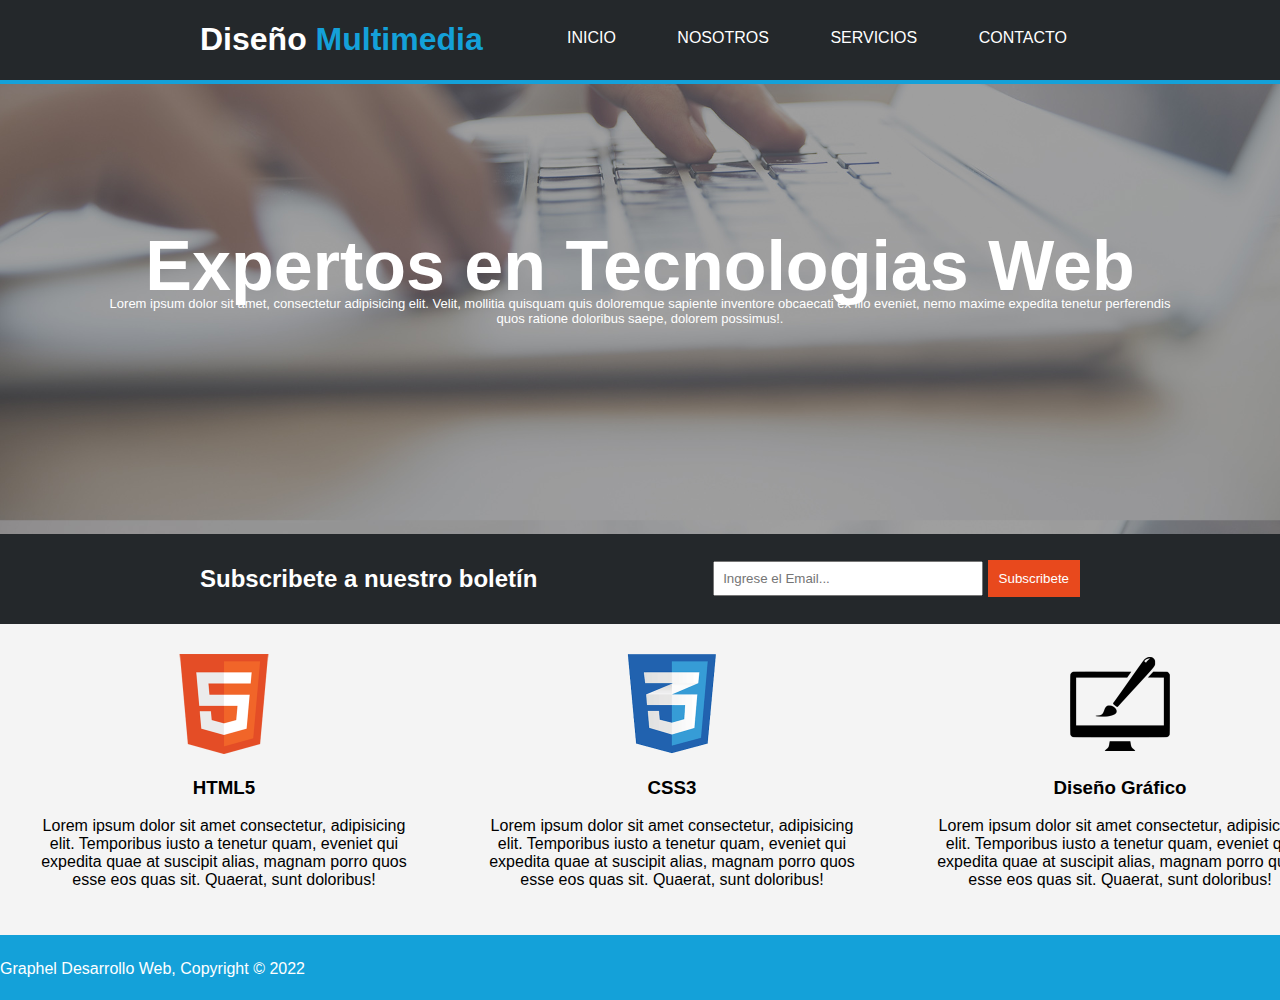
<file: index.html>
<!DOCTYPE html>
<html lang="es">
<head>
    <meta charset="UTF-8">
    <meta http-equiv="X-UA-Compatible" content="IE=edge">
    <meta name="viewport" content="width=device-width, initial-scale=1.0">
    <link rel="stylesheet" href="css/style.css">
    <title>INICIO</title>
</head>
<body>
    <header>
        <h1>Diseño <span>Multimedia</span></h1>
        <nav>
            <ul>
                <li><a href="index.html">INICIO</a></li>
                <li><a href="nosotros.html">NOSOTROS</a></li>
                <li><a href="servicios.html">SERVICIOS</a></li>
                <li><a href="contacto.html">CONTACTO</a></li>
            </ul>
        </nav>
    </header>
    <section>
        <div class="Cabecera">
            <div class="imagenCabecera">
                <h1 class="textoEnImagen">Expertos en Tecnologias Web</h1>
                <p class="parrafoEnImagen">Lorem ipsum dolor sit amet, consectetur adipisicing elit. Velit, mollitia 
                    quisquam quis doloremque sapiente inventore obcaecati ex illo eveniet, 
                    nemo maxime expedita tenetur perferendis quos ratione doloribus saepe, dolorem possimus!.</p>
            </div>
        </div>

        <div class="cajonSubscribete">
            <h2 class="TextoSubscribete">Subscribete a nuestro boletín</h2>
            <div class="email">
                <input type="email" name="Email" id="email" placeholder="Ingrese el Email...">
                <button>
                    Subscribete
                </button>
            </div>
        </div>

        <div class="campoProgramas">
            <div class="cuadro">
                <img src="images/logo_html.png" alt="logo html" class="imagenProgramas">
                <h3>HTML5</h3>
                <p>Lorem ipsum dolor sit amet consectetur, adipisicing elit. Temporibus iusto a tenetur quam, eveniet
                    qui expedita quae at suscipit alias, magnam porro quos esse eos quas sit. Quaerat, sunt doloribus!
                </p>
            </div>
            <div class="cuadro">
                <img src="images/logo_css.png" alt=" logo css" class="imagenProgramas">
                <h3>CSS3</h3>
                <p>Lorem ipsum dolor sit amet consectetur, adipisicing elit. Temporibus iusto a tenetur quam, eveniet
                    qui expedita quae at suscipit alias, magnam porro quos esse eos quas sit. Quaerat, sunt doloribus!
                </p>
            </div>
            <div class="cuadro">
                <img src="images/logo_brush.png" alt=" logo brush" class="imagenProgramas">
                <h3>Diseño Gráfico</h3>
                <p>Lorem ipsum dolor sit amet consectetur, adipisicing elit. Temporibus iusto a tenetur quam, eveniet
                    qui expedita quae at suscipit alias, magnam porro quos esse eos quas sit. Quaerat, sunt doloribus!
                </p>
            </div>
        </div>
    </section>
    <footer>
        Graphel Desarrollo Web, Copyright © 2022
    </footer>


</body>

</html>
</file>
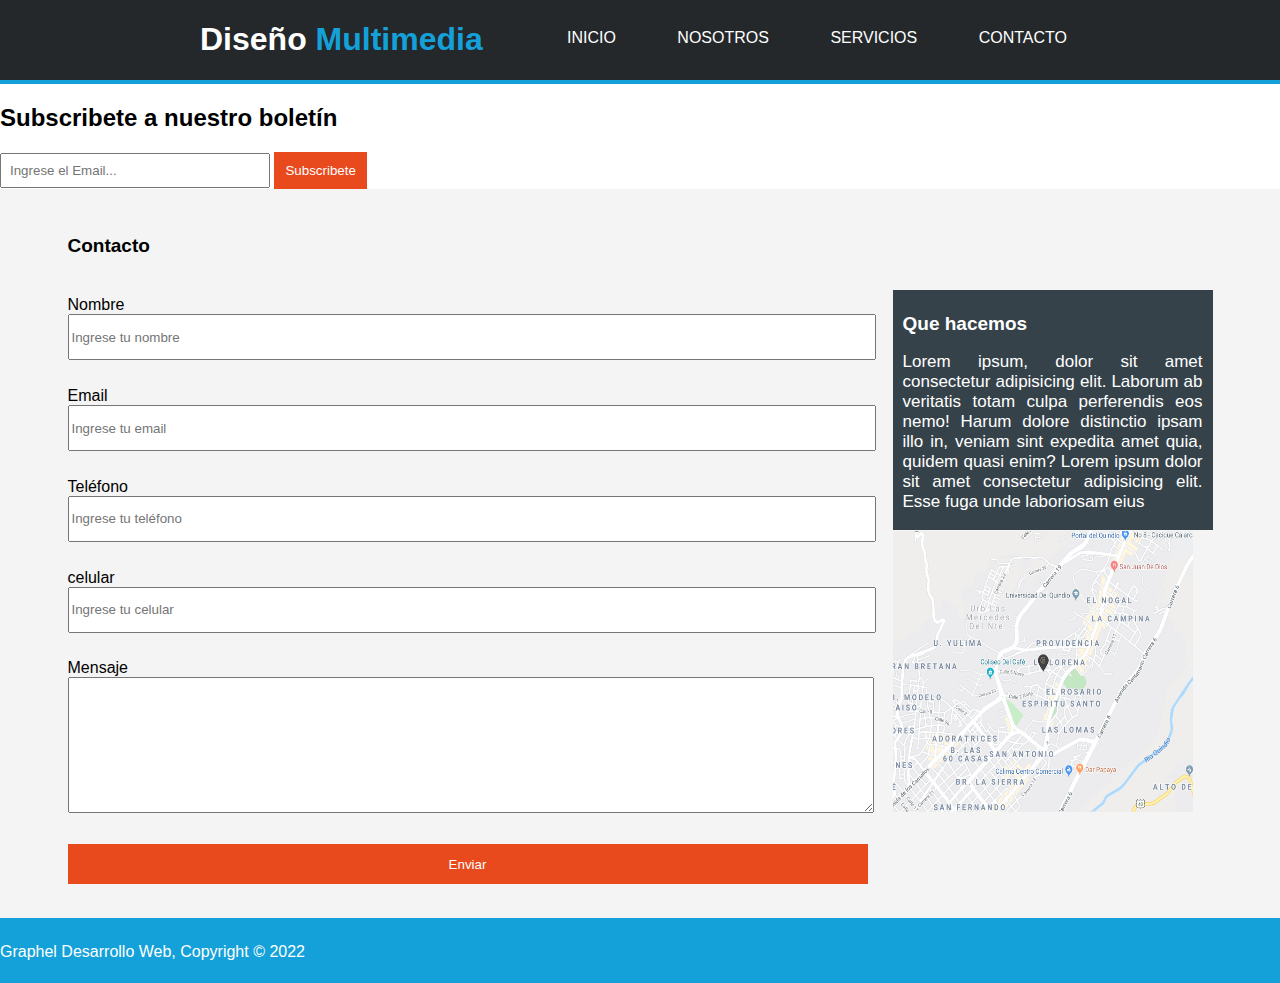
<file: contacto.html>
<!DOCTYPE html>
<html lang="en">

<head>
    <meta charset="UTF-8">
    <meta http-equiv="X-UA-Compatible" content="IE=edge">
    <meta name="viewport" content="width=device-width, initial-scale=1.0">
    <link rel="stylesheet" href="css/style.css">
    <title>CONTACTO</title>
</head>

<body>
    <header>
        <h1>Diseño <span>Multimedia</span></h1>
        <nav>
            <ul>
                <li><a href="index.html">INICIO</a></li>
                <li><a href="nosotros.html">NOSOTROS</a></li>
                <li><a href="servicios.html">SERVICIOS</a></li>
                <li><a href="contacto.html">CONTACTO</a></li>
            </ul>
        </nav>
    </header>

    <div class="campoSuscribete">
        <h2 class="TextoSuscribete">Subscribete a nuestro boletín</h2>
        <div class="email">
            <input type="email" name="Email" id="email" placeholder="Ingrese el Email...">
            <button>
                Subscribete
            </button>
        </div>
    </div>

    <section class="CampoTextosNosotros">
        <div class="primerCampoTexto">
            <h1 class="Texto">
                Contacto
            </h1>
            <div class="formato">
            <label for="nombre">Nombre</label><br>
			<input type="text" name="Nombre" id="nombre" placeholder="Ingrese tu nombre">
        </div>
			<div class="formato">
            <label for="correo">Email</label><br>
			<input type="email" name="email" id="correo" placeholder="Ingrese tu email">
        </div>
            <div class="formato">
            <label for="telefono">Teléfono</label><br>
			<input type="tel" name="Telefono" id="telefono" placeholder="Ingrese tu teléfono">
        </div>
			<div class="formato">
            <label for="celular">celular</label><br>
			<input type="tel" name="Telefono" id="celular" placeholder="Ingrese tu celular">
        </div>
			<div class="formato">
            <label>Mensaje</label><br>
			<textarea rows="3" cols="60"></textarea><br>
        </div>
			<input type="submit" value="Enviar" class="botonContacto">
            
        </div>
        <div class="campoMapa">
            <div class="cuadroTextoPrimero">
                <h1 class="tituloDerecha">Que hacemos</h1>
                <p class="parrafoDerecha">Lorem ipsum, dolor sit amet consectetur adipisicing elit. Laborum ab veritatis
                    totam culpa perferendis eos nemo! Harum dolore distinctio ipsam illo in, veniam sint expedita amet
                    quia, quidem quasi enim? Lorem ipsum dolor sit amet consectetur adipisicing elit. Esse fuga unde
                    laboriosam eius </p>
            </div>
            <div class="campoTextoSegundo">
                <img src="images/mapaGoogle.png" alt="Imagen del mapa" class="imagenMapa">

            </div>
        </div>
    </section>
    <footer>
        Graphel Desarrollo Web, Copyright © 2022
    </footer>


</body>

</html>
</file>
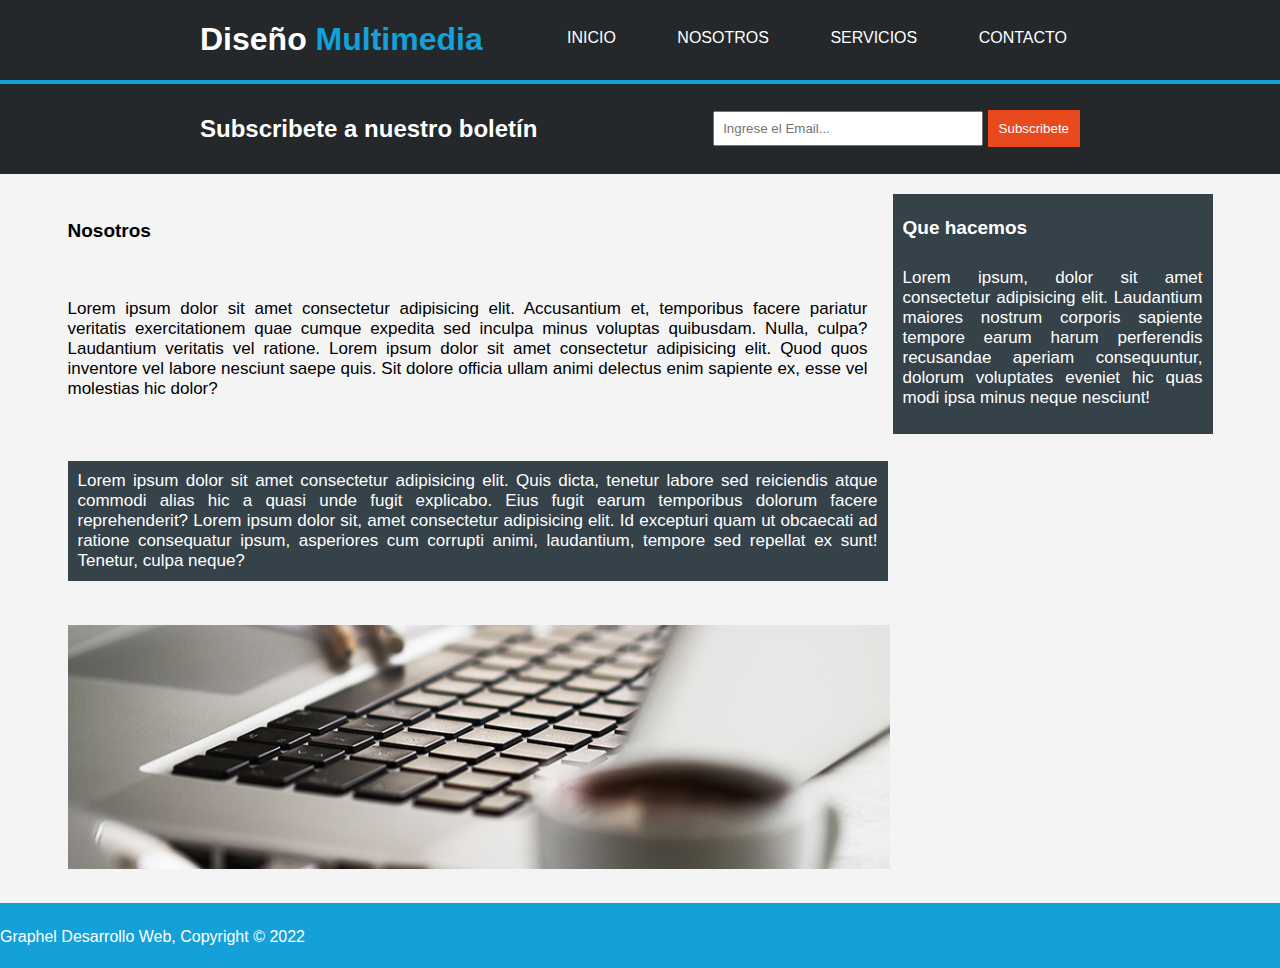
<file: nosotros.html>
<!DOCTYPE html>
<html lang="en">

<head>
    <meta charset="UTF-8">
    <meta http-equiv="X-UA-Compatible" content="IE=edge">
    <meta name="viewport" content="width=device-width, initial-scale=1.0">
    <link rel="stylesheet" href="css/style.css">
    <title>NOSOTROS</title>
</head>

<body>
    <header>
        <h1>Diseño <span>Multimedia</span></h1>
        <nav>
            <ul>
                <li><a href="index.html">INICIO</a></li>
                <li><a href="nosotros.html">NOSOTROS</a></li>
                <li><a href="servicios.html">SERVICIOS</a></li>
                <li><a href="contacto.html">CONTACTO</a></li>
            </ul>
        </nav>
    </header>
    <div class="cajonSubscribete">
        <h2 class="TextoSubscribete">Subscribete a nuestro boletín</h2>
        <div class="email">
            <input type="email" name="Email" id="email" placeholder="Ingrese el Email...">
            <button>
                Subscribete
            </button>
        </div>
    </div>

    <section  class="CampoTextosNosotros">
        <div class="primerCampoTexto">
            <h1 class="Texto">
                Nosotros
            </h1>
            <p class="primerParrafo">Lorem ipsum dolor sit amet consectetur adipisicing elit. Accusantium et, temporibus facere pariatur veritatis exercitationem quae cumque expedita sed inculpa minus voluptas quibusdam. Nulla, culpa? Laudantium veritatis vel ratione. Lorem ipsum dolor sit amet consectetur adipisicing elit. Quod quos inventore vel labore nesciunt saepe quis. Sit dolore officia ullam animi delectus enim sapiente ex, esse vel molestias hic dolor?
            </p>
            <p class="segundoParrafo">
                Lorem ipsum dolor sit amet consectetur adipisicing elit. Quis dicta, tenetur labore sed reiciendis atque commodi alias hic a quasi unde fugit explicabo. Eius fugit earum temporibus dolorum facere reprehenderit? Lorem ipsum dolor sit, amet consectetur adipisicing elit. Id excepturi quam ut obcaecati ad ratione consequatur ipsum, asperiores cum corrupti animi, laudantium, tempore sed repellat ex sunt! Tenetur, culpa neque?
            </p>
            <img src="images/891.jpg" alt="ImagesNostros" class="img891">
        </div>
        <div class="segundoCampoTexto">
            <h1 class="tituloDerecha">Que hacemos</h1>
            <p class="parrafoDerecha">Lorem ipsum, dolor sit amet consectetur adipisicing elit. Laudantium maiores nostrum corporis sapiente tempore earum harum perferendis recusandae aperiam consequuntur, dolorum voluptates eveniet hic quas modi ipsa minus neque nesciunt!</p>
        </div>
    </section>
    <footer>
        Graphel Desarrollo Web, Copyright © 2022
    </footer>


</body>

</html>
</file>
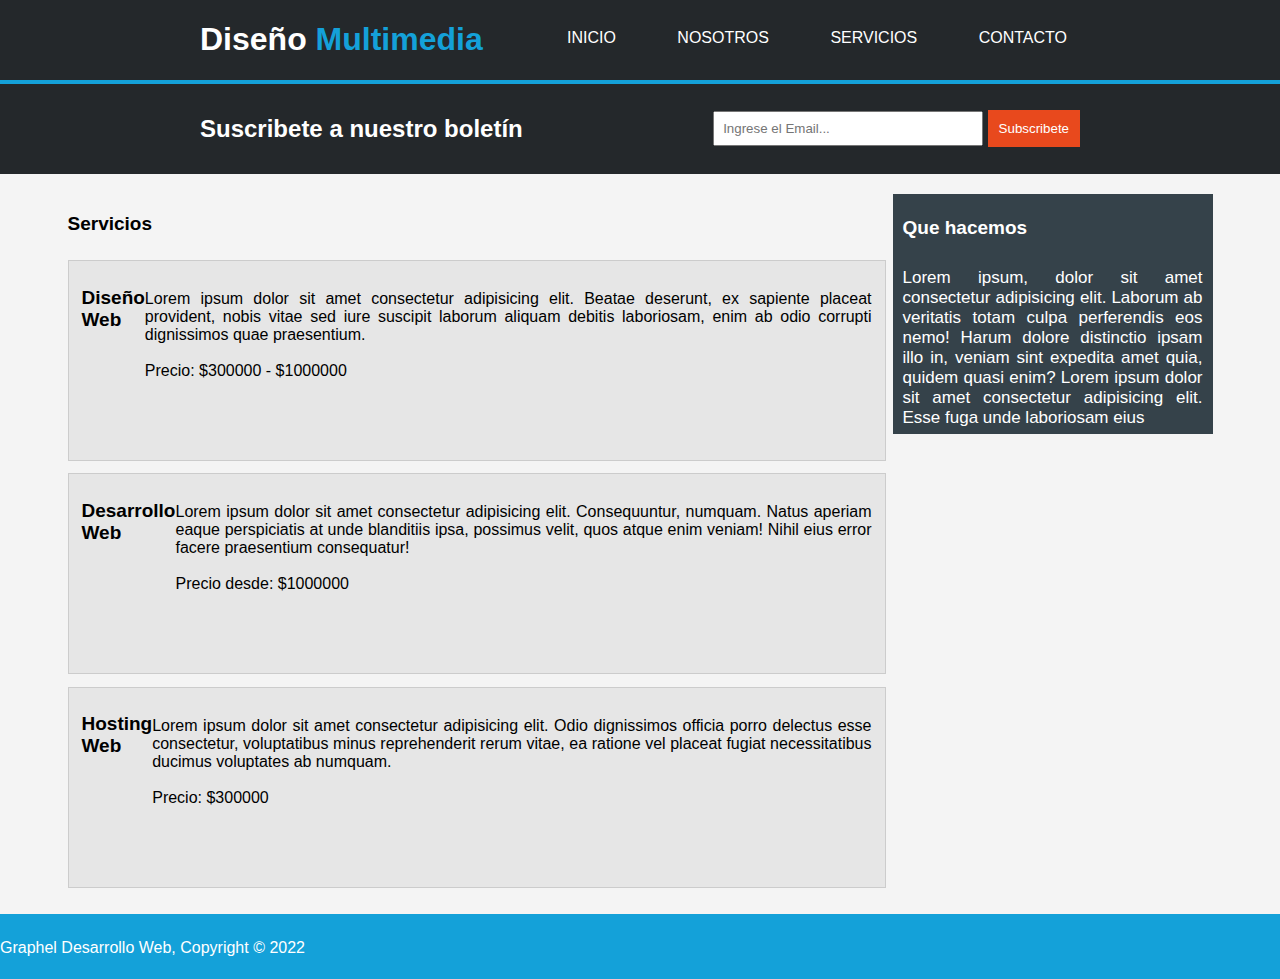
<file: servicios.html>
<!DOCTYPE html>
<html lang="en">

<head>
    <meta charset="UTF-8">
    <meta http-equiv="X-UA-Compatible" content="IE=edge">
    <meta name="viewport" content="width=device-width, initial-scale=1.0">
    <link rel="stylesheet" href="css/style.css">
    <title>SERVICIOS</title>
</head>

<body>
    <header>
        <h1>Diseño <span>Multimedia</span></h1>
        <nav>
            <ul>
                <li><a href="index.html">INICIO</a></li>
                <li><a href="nosotros.html">NOSOTROS</a></li>
                <li><a href="servicios.html">SERVICIOS</a></li>
                <li><a href="contacto.html">CONTACTO</a></li>
            </ul>
        </nav>
    </header>

    <div class="cajonSubscribete">
        <h2 class="TextoSubscribete">Suscribete a nuestro boletín</h2>
        <div class="email">
            <input type="email" name="Email" id="email" placeholder="Ingrese el Email...">
            <button>
                Subscribete
            </button>
        </div>
    </div>

    <section  class="CampoTextos">
        <div class="primerCampoTexto">
            <h1 class="Texto">
                Servicios
            </h1>
            <div class="cuadroDeTextos">
                <h1 class="Texto">
                    Diseño Web
                </h1>
                <p class="Parrafos">
                    Lorem ipsum dolor sit amet consectetur adipisicing elit. Beatae deserunt, ex sapiente placeat provident, nobis vitae sed iure suscipit laborum aliquam debitis laboriosam, enim ab odio corrupti dignissimos quae praesentium.
                    <br><br>
                    Precio: $300000 - $1000000
                </p>
            </div>
            <div class="cuadroDeTextos">
                <h1 class="Texto">
                    Desarrollo Web
                </h1>
                <p class="Parrafos">
                    Lorem ipsum dolor sit amet consectetur adipisicing elit. Consequuntur, numquam. Natus aperiam eaque perspiciatis at unde blanditiis ipsa, possimus velit, quos atque enim veniam! Nihil eius error facere praesentium consequatur! 
                    <br><br>
                    Precio desde: $1000000
                </p>
            </div>
            <div class="cuadroDeTextos">
                <h1 class="Texto">
                    Hosting Web
                </h1>
                <p class="Parrafos">
                    Lorem ipsum dolor sit amet consectetur adipisicing elit. Odio dignissimos officia porro delectus esse consectetur, voluptatibus minus reprehenderit rerum vitae, ea ratione vel placeat fugiat necessitatibus ducimus voluptates ab numquam.
                    <br><br>
                    Precio: $300000
                </p>
            </div>
        </div>
        <div class="segundoCampoTexto">
            <h1 class="tituloDerecha">Que hacemos</h1>
            <p class="parrafoDerecha">Lorem ipsum, dolor sit amet consectetur adipisicing elit. Laborum ab veritatis totam culpa perferendis eos nemo! Harum dolore distinctio ipsam illo in, veniam sint expedita amet quia, quidem quasi enim? Lorem ipsum dolor sit amet consectetur adipisicing elit. Esse fuga unde laboriosam eius </p>
        </div>
    </section>
    <footer>
        Graphel Desarrollo Web, Copyright © 2022
    </footer>


</body>

</html>
</file>
<file: css/style.css>
body{
    font-family: 'Roboto', sans-serif;
    margin: 0%;
}

header{
    display: flex;
    background-color: #24282B;
    justify-content: space-between;
    padding: 0px 200px 0px 200px;
    border-bottom: 4px solid #14A1D9;
}
span{
    color: #14A1D9;
}
h1{
    color: white;
}

nav ul li a{
    text-decoration: none;   
    color: white; 
}
nav ul li a:hover{
    color: #14A1D9;
}
nav ul li{
    display: inline;
}

nav ul{
    display: flex;
    justify-content: space-between;
    width: 500px;
    padding: 13px;
}

.imagenCabecera{
    display: flex;
    justify-content: center;
    align-items: center;
    flex-direction: column;
    background: url(../images/cabecera.jpg) 0 -417px;
    text-align: center;
    height: 450px;
    background-size: cover;
    width: 2000px;
}
.textoEnImagen {
    font-size: 70px;
    margin-top: -53px;
}
.parrafoEnImagen {
    font-size: 13px;
    color: white;
    padding: 0px 100px 0px;
    margin-top: -57px;
}

.Cabecera{
    display: flex;
}


.cajonSubscribete{
    display: flex;
    background-color: #24282B;
    justify-content: space-between;
    align-items: center;
    padding: 0px 200px 0px 200px;
    height: 90px;
}
.TextoSubscribete{
    color: white;
}

input#email{
    width: 250px;
    padding: 8px;
}

button{
    background-color: #E8491D;
    border: none;
    color: white;
    padding: 11px;
}

button:hover{
    background-color: #14A1D9;
}

.campoProgramas{
    display: flex;
    justify-content: center;
    width: 1800px;
    text-align: center;
}

.cuadro{
    width: 400px;
    padding: 30px;
}

.imagenProgramas{
    width: 100px;
}

footer{
    display: flex;
    background-color: #14A1D9;
    color: white;
    height: 40px;
    text-align: center;
    padding-top: 25px;
}

.Texto{
    color: black;
}


.primerCampoTexto{
    width: 500px;
    display: flex;
    flex-direction: column;
    justify-content: space-around;
}
.segundoCampoTexto{
 display: flex;
 flex-direction: column;
 justify-content: space-around;
     background-color: #35424A;
    width: 400px;
    height: 250px;
    padding: 10px;
    text-align: justify;
}

.cuadroTextoPrimero{
    background-color: #35424A;
    width: 400px;
    height: 250px;
    padding: 10px;
    text-align: justify;
}

.parrafoDerecha{
color: white;
display: flex;
}

.imagenMapa{
    width: 420px;
}

.CampoTextos{
    display: flex;
    justify-content: space-around;
    padding: 20px;
    height:700px;
}

.CampoTextosNosotros{
    display: flex;
    justify-content: space-around;
    padding: 20px;
    height:689px;
}
.primerParrafo{
    width: 880px;
    font-size: 20px;
    text-align: justify;

}
.segundoParrafo{
    background-color: #35424A;
    color: white;
    width: 880px;
    font-size: 20px;
    padding: 10px;
    text-align: justify;
}
.img891{
    width: 900px;
}

.cuadroDeTextos{
    display: flex;
    background-color: #E6E6E6;
    border: 1px solid #cccccc;
    width: 880px;
    padding: 13px;
    height: 173px;
    text-align: justify;
}

.CampoTextosNosotros{
    display: flex;
    justify-content: space-around;
    padding: 20px;
}

.campoMapa{
    display: flex;
    flex-direction: column;
    justify-content: space-around;
}

input#nombre{
width: 900px;
height: 40px;
}
input#correo{
    width: 900px;
    height: 40px;
}
input#telefono{
    width: 900px;
    height: 40px;
}
input#celular{
    width: 900px;
    height: 40px;
}
textarea{
    width: 900px;
    height: 130px;
}

.botonContacto{
    width: 890px;
    height: 40px;
    background-color: #E8491D;
    color: white;
    border: none;
}

.botonContacto:hover{

    background-color: #14A1D9;
     
} 

section{
    background-color: #F4F4F4;
}

@media(max-width:1400px){

    .campoProgramas {
        width: 1344px;
    }

    .cuadroImagen {
        background: url(../images/cabecera.jpg) 0 -341px;
    }

    .primerParrafo {
        width: 800px;
        font-size: 17px;
    }

    .segundoCampoTexto {
        width: 300px;
        height: 220px;
        padding: 10px;
        margin-left: 230px;
    }

    .parrafoDerecha {
        font-size: 17px;
    }

    .Texto {
        font-size: 19px;
    }

    .tituloDerecha{
        font-size: 19px;

    }

    .segundoParrafo {
        width: 800px;
        font-size: 17px;
    }

    .img891 {
        width: 822px;
        height: 244px;
    }

    .cuadroDeTextos {
        width: 790px;
    }

    .cuadroTextoPrimero {
        width: 300px;
        height: 220px;
        padding: 10px;
        margin-left: 230px;
    }

    .imagenMapa {
        width: 300px;
        height: 281px;
        margin-left: 230px;
        margin-top: -162px;
    }

    input#nombre {
        width: 800px;
        height: 40px;
    }

    input#correo {
        width: 800px;
        height: 40px;
    }

    input#telefono {
        width: 800px;
        height: 40px;
    }

    input#celular {
        width: 800px;
        height: 40px;
    }

    textarea {
        width: 800px;
        height: 130px;
    }

    .botonContacto {
        width: 800px;
        height: 40px;
    }
 
}

@media (max-width:500px) {
    body{
        width: 100%;
    }

    header{
        padding: 0;
        flex-direction: column;
    }

    h1{
        text-align: center;
    }

    nav ul{
        padding: 0;
        justify-content: space-evenly;
    }

    .textoEnImagen{
        margin-top: 0;
    }

    .parrafoEnImagen{
        padding-top: 30px;
    }

    .cajonSubscribete{
        padding: 0 0 30px 0;
        flex-direction: column;
        height: auto;
    }

    .campoProgramas{
        flex-direction: column;
        width: 100%;
    }

    .cuadro{
        box-sizing: border-box;
        width: 100%;

    }

    footer{
        flex-direction: column;
        width: 100%;
    }

    .CampoTextosNosotros{
       
        padding: 0;
     
    }
    
    .Texto{
        font-size: 15px;
    }

    .primerParrafo{
        width: 100%;
        font-size: 10px;
       
    }

    .segundoParrafo{
        flex-direction: column;
    
        font-size: 14px;
        left: 100px;
    }

    .img891{
        width: 675px;
    }


    .tituloDerecha{
        width: 100px;
        
    }

    .parrafoDerecha{
        width: 100px;
        font-size: 16px;
    }

    .cuadroDeTextos{
        flex-direction: column;
        width: 100%;
    }


    
      
   


}
</file>
